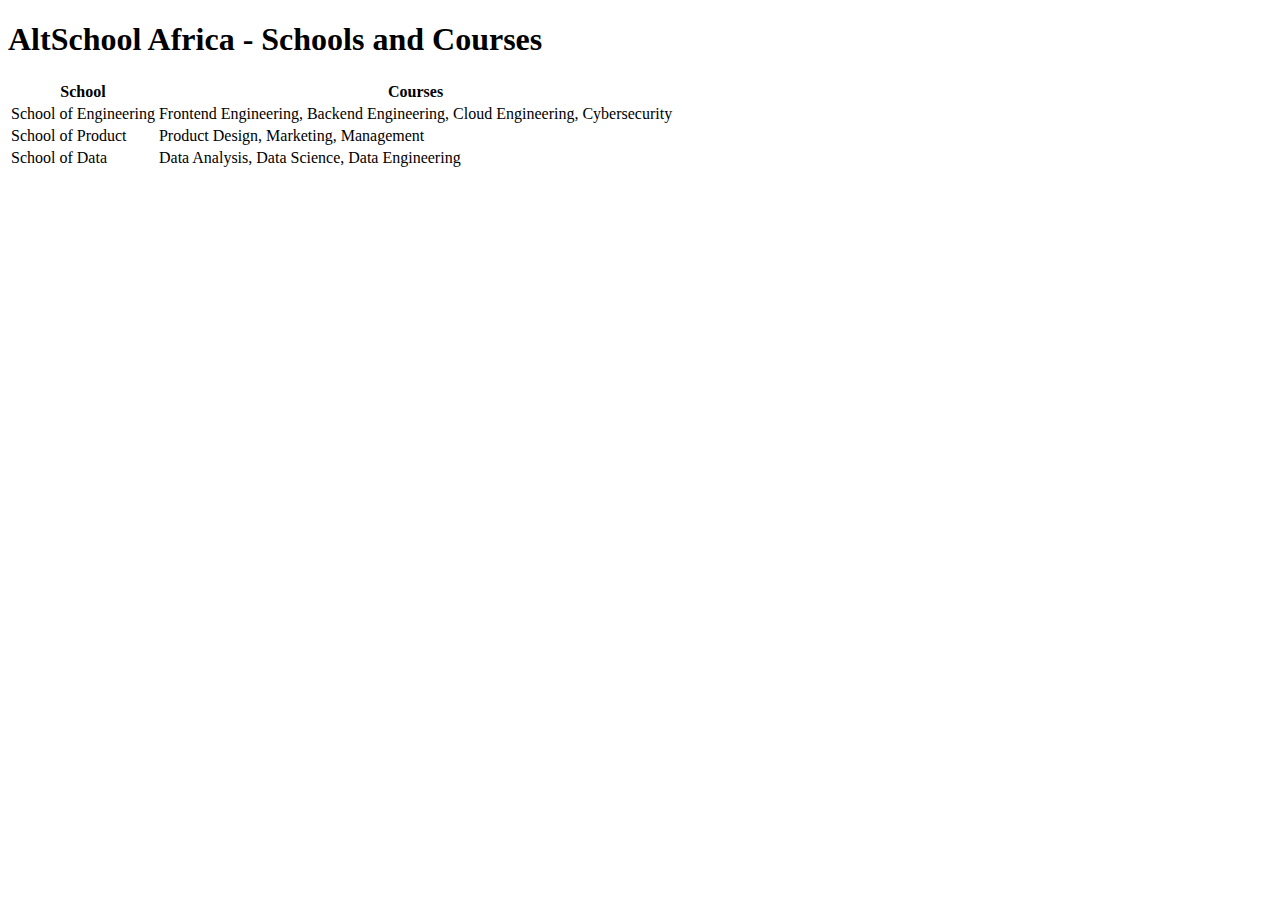
<file: index2.html>
<!DOCTYPE html>
<html lang="en">
<head>
    <meta charset="UTF-8">
    <meta name="viewport" content="width=device-width, initial-scale=1.0">
    <title>AltSchool Africa - Courses and Schools </title>
</head>
<body>
    <h1>AltSchool Africa - Schools and Courses</h1>
    <table>
        <thead>
            <tr>
                <th>School</th>
                <th>Courses</th>
            </tr>
        </thead>
        <tbody>
            <tr>
                <td>School of Engineering</td>
                <td>Frontend Engineering, Backend Engineering, Cloud Engineering, Cybersecurity</td>
            </tr>
            <tr>
                <td>School of Product</td>
                <td>Product Design, Marketing, Management</td>
            </tr>
            <tr>
                <td>School of Data</td>
                <td>Data Analysis, Data Science, Data Engineering</td>
            </tr>
        </tbody>
    </table>
</body>
</html>
</file>
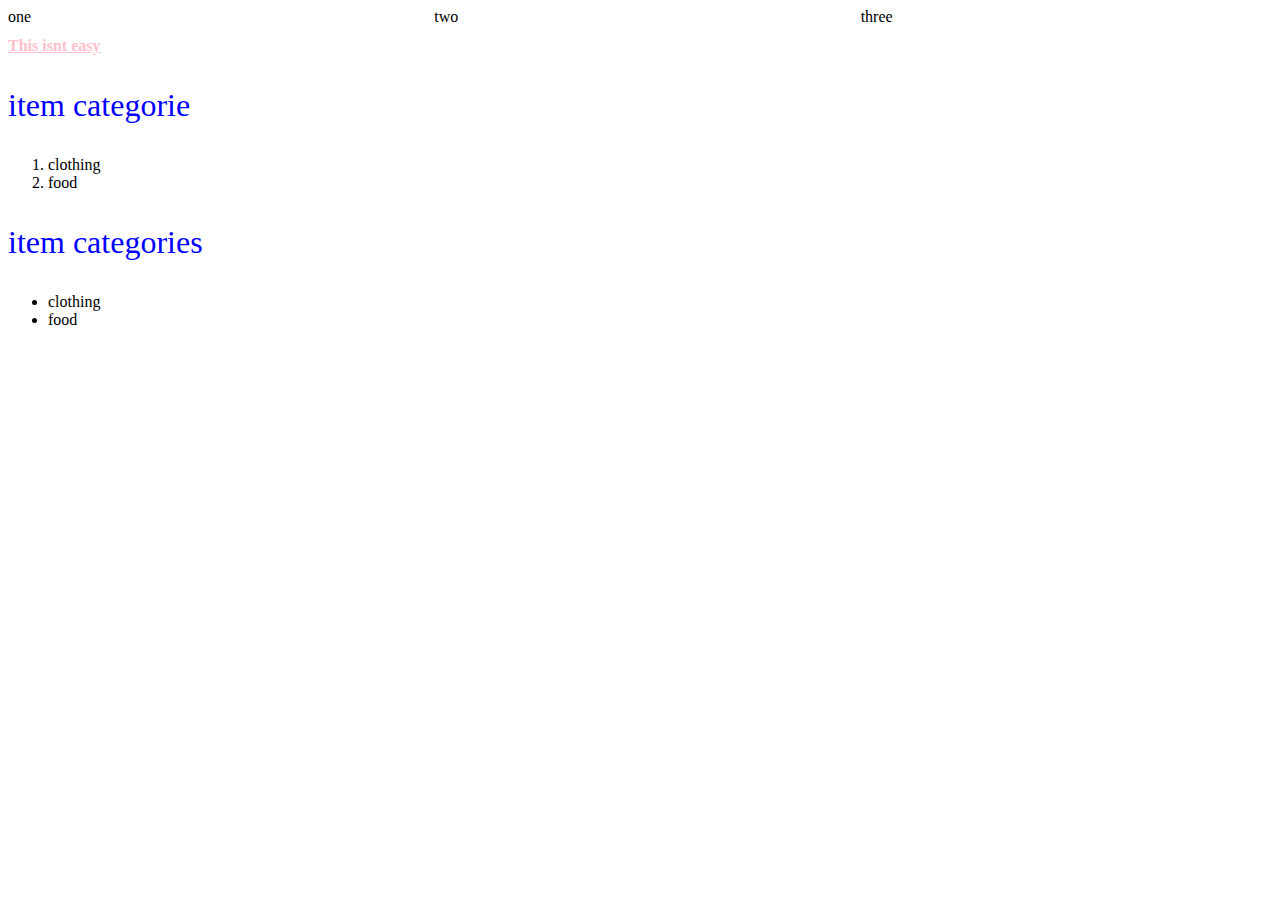
<file: index4.html>
<!DOCTYPE html>
<html lang="en">
<head>
    <meta charset="UTF-8">
    <meta name="viewport" content="width=<<device-width>>, initial-scale=1.0">
    <title>homepage</title>
    <link rel="stylesheet" href="./assets/style/index.css ">

</head>
<body>
    <section class="grid">
        <div>one</div>
        <div>two</div>
        <div>three</div>

    </section>

    <h1 class="title">This isnt easy</h1>
    
    
    <!--practising headings-->
    <section>
        <p>item categorie</p>
        <ol>
            <li>clothing</li>
            <li>food</li>
        </ol>
    </section>
    <section>
        <p>item categories</p>
        <ul>
            <li>clothing</li>
            <li>food</li>
        </ul>
    </section>
</body>
</html>
</file>
<file: assets/style/index.css>
/*Element selector*/
p{
    color: blue;
    font-size: xx-large;

}
/**class selector*/
.title{
    color:pink ;
    font-size: medium;
    text-decoration: underline;
}
.header p{
    color: var(--black-2);
}
.grid{
    display: grid;
    grid-template-columns: repeat(3, 1fr);
    column-gap: 15px;
}

.grid-cell {
    height: 200px;
    background-color: var(--color1);

}
</file>
